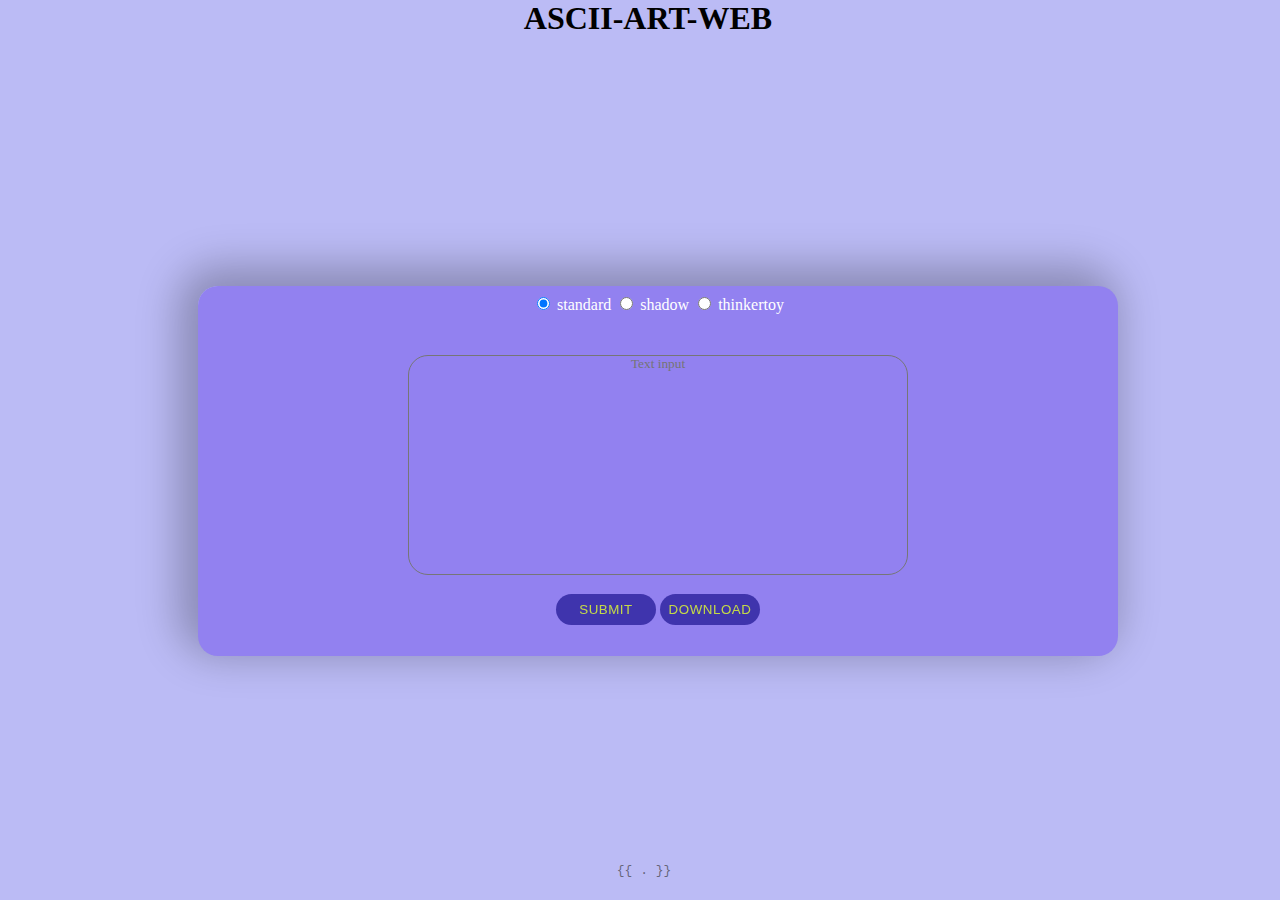
<file: PageTemplate/index.html>
<!DOCTYPE html>
<html lang="en">

<head>
    <meta charset="UTF-8">
    <meta name="viewport" content="width=device-width, initial-scale=1.0">
    <meta http-equiv="X-UA-Compatible" content="ie=edge">
    <title>Ascii Art Web</title>
    <link rel="stylesheet" href="/PageTemplate/style.css" media="all">
</head>


<body>
    <div class="wrapper">
        <div ><h1 class="card-title">ASCII-ART-WEB</h1></div> 
    <div class="container">   
        <div class="card">
            <div class="inner-box"> 
                <form action="ascii-art" class="card-form" method="post" autocomplete="on">                
                    <input type="radio" name="banner" value="standard" id="btnradio1" checked id="standard">
                    <label for="btnradio1">standard</label>
                    <input type="radio" name="banner" value="shadow" id="btnradio2" id="shadow">
                    <label for="btnradio2">shadow</label>
                    <input type="radio" name="banner" value="thinkertoy" id="btnradio3" id="thinkertoy">
                    <label for="btnradio3">thinkertoy</label>
                    <div class="input">
                        <textarea placeholder="Text input" type="text" class="input-field" name="data" id="input"
                            required></textarea>
                    </div>   
                    <input type="submit" name="buttons" value="Submit">
                    <input type="submit" name="buttons" value="Download">
                </form>          
            </div>      
        </div>
    </div>
    <div class="output">
        <pre class="o">{{ . }} </pre>
    </div>
</div>
</body>
</html>
</file>
<file: PageTemplate/style.css>
* {
     margin-top: 0;
     padding: 0;
 }
 
 .container {
     width: 100%;
     background: rgb(187, 187, 245);
     color: #fff;
     display: flex;
     align-items: center;
     justify-content: center;
 }
 
 .output {
     text-align: center;
     overflow: auto;
     color: rgba(51, 50, 50, 0.64);
 }
 
 .wrapper {
     background: rgb(187, 187, 245);
     text-align: center;
     height: 99vh;
     display: flex;
    flex-direction: column;
    justify-content: space-between;

    }
 
 .input-field {
    font-family: zillaslab,palatino,"Palatino Linotype",serif;
     resize: none;
     width: 100%;
     max-width: 500px;
     background: transparent;
     border: 1px so standard shadow thinkertoylid #fff;
     margin-top: 35px;
     margin-bottom: 15px;
     height: 220px;
     border-radius: 20px;
     padding: 0 10px;
     box-sizing: border-box;
     outline: none;
     text-align: center;
     color: #fff;
 }
 
 @media only screen and (width: 300px) {
     textarea,
     select {
         margin: auto;
         text-align: center;
         font-size: medium;
         width: 120px;
     }
     input[type=submit] {
         font-size: small;
         width: 120px;
     }
 }
 
 .card {
     border-radius: 20px;
     width: 900px;
     height: 350px;
     box-shadow: 0 0 40px 20px rgb(0, 0, 0, 0.26);
 }
 
 .inner-box {
     position: relative;
     margin-left: auto;
     margin-right: auto;
     width: 100%;
     height: 100%;
     border-radius: 20px;
     padding: 10px;
     background: rgb(0, 0, 0);
     background: rgb(146, 129, 240);
 }
 
 .inner-box input[type=submit] {
     width: 100%;
     padding: 8px;
     margin-left: auto;
     margin-right: auto;
     border: medium;
     opacity: .7;
     max-width: 100px;
     border-radius: 20px;
     color: rgb(217, 255, 0);
     background: rgb(29, 20, 145);
     letter-spacing: 0.04em;
     text-transform: uppercase;
     cursor: pointer;
     display: inline-block;
     vertical-align: middle;
     box-shadow: 0 0 1px rgba(0, 0, 0, 0);
     backface-visibility: hidden;
     transition-duration: 0.2s;
     transition-property: transform;
     transition-timing-function: ease-out;
 }
 
 .inner-box input[type=submit]:hover,
 .inner-box input[type=submit]:focus,
 .inner-box input[type=submit]:active {
     transform: translateY(-8px);
 } 
 
 .inner-box input {
     margin-bottom: 10px;
 }
 
 .card-front,
 .card-back {
     position: absolute;
     width: 100%;
     height: 100%;
     background-position: center;
     background-size: cover;
     box-sizing: border-box;
 }


.container2 {
    font-size:xx-large;
    font-family: zillaslab,palatino,"Palatino Linotype",serif;
}


body{
    text-align: center;
    display: flex;
    flex-direction: column;
    justify-content: space-between;
    position: absolute;
    width: 100%;
    height: 100%;
    background: rgb(187, 187, 245);
}
</file>
